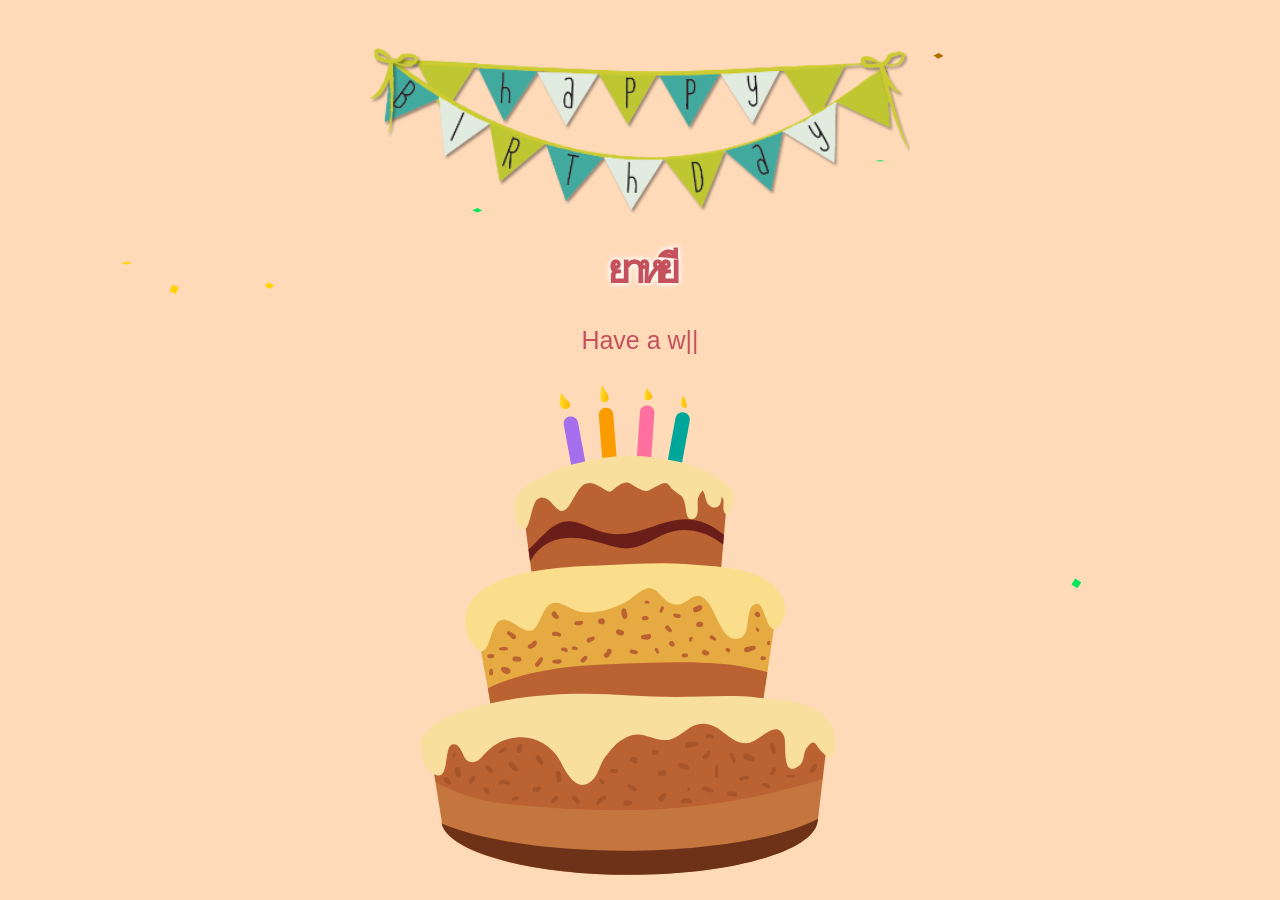
<file: Happy Birthday.html>
<html class="gr__localhost"><head>
<meta http-equiv="content-type" content="text/html; charset=UTF-8">
    <title>Happy Birthday</title>
    <meta charset="utf-8">
    <meta name="viewport" content="width=device-width, initial-scale=1.0">
    
    
<link rel="stylesheet" href="Happy%20Birthday_files/bootstrap.css"><link rel="stylesheet" href="Happy%20Birthday_files/style.css"></head>

<body data-gr-c-s-loaded="true">
    <div>
        <div class="container">
            <div>
                <div class="row">
                    <div class="loader" style="display: none;">
                        <button id="play">Start</button>
                    </div>
                </div>
            </div>
        </div>
    </div>
    <audio class="song" controls="controls" loop="">
        <source src="Happy%20Birthday_files/music.mp3">
        
        Your browser isn't invited for super fun audio time.
    </audio>

    <canvas id="confetti" width="438" height="726"></canvas>
    <div class="container pt-5">
        <div class="row">
            <div class="col-12 col-xl-6 mx-auto">
                <img src="Happy%20Birthday_files/banner.png" alt="">
            </div>
            <div class="col-12  text-center">
                <div id="name" class="area">ยาหยี</div>
            </div>

            <div class="col-12 text-center">
                <div class="type-wrap">
                    <div id="typed-strings" class="typing" style="display: none;">
                        <h2>Happy Birthday <i id="nae">ยาหยี</i></h2>
                        <h2>Have a wonderful day</h2>
                        <h2>Filled with joy and happiness.</h2>
                    </div>
                    <span id="typed" style="white-space:pre;">Happy Birthday <i id="nae">fdsafgfdsfsfdsgf</i></span><span class="typed-cursor">|</span>
                </div>
            </div>

            <div class="col-12 col-xl-6 mx-auto">
                <img src="Happy%20Birthday_files/cake.svg" alt="">
            </div>
        </div>

    </div>
    <img src="Happy%20Birthday_files/Balloon-Border.png" class="balloon-border" style="top: -500px;" width="100%">


<!-- Code injected by live-server -->
<script type="text/javascript">
	// <![CDATA[  <-- For SVG support
	if ('WebSocket' in window) {
		(function () {
			function refreshCSS() {
				var sheets = [].slice.call(document.getElementsByTagName("link"));
				var head = document.getElementsByTagName("head")[0];
				for (var i = 0; i < sheets.length; ++i) {
					var elem = sheets[i];
					var parent = elem.parentElement || head;
					parent.removeChild(elem);
					var rel = elem.rel;
					if (elem.href && typeof rel != "string" || rel.length == 0 || rel.toLowerCase() == "stylesheet") {
						var url = elem.href.replace(/(&|\?)_cacheOverride=\d+/, '');
						elem.href = url + (url.indexOf('?') >= 0 ? '&' : '?') + '_cacheOverride=' + (new Date().valueOf());
					}
					parent.appendChild(elem);
				}
			}
			var protocol = window.location.protocol === 'http:' ? 'ws://' : 'wss://';
			var address = protocol + window.location.host + window.location.pathname + '/ws';
			var socket = new WebSocket(address);
			socket.onmessage = function (msg) {
				if (msg.data == 'reload') window.location.reload();
				else if (msg.data == 'refreshcss') refreshCSS();
			};
			if (sessionStorage && !sessionStorage.getItem('IsThisFirstTime_Log_From_LiveServer')) {
				console.log('Live reload enabled.');
				sessionStorage.setItem('IsThisFirstTime_Log_From_LiveServer', true);
			}
		})();
	}
	else {
		console.error('Upgrade your browser. This Browser is NOT supported WebSocket for Live-Reloading.');
	}
	// ]]>
</script>
<script src="Happy%20Birthday_files/snowflakes.js"></script>
<script src="Happy%20Birthday_files/jquery.js"></script>
<script src="Happy%20Birthday_files/typed.js"></script>
<script src="Happy%20Birthday_files/script.js"></script><style type="text/css" data-typed-js-css="true">
        .typed-cursor{
          opacity: 1;
        }
        .typed-cursor.typed-cursor--blink{
          animation: typedjsBlink 0.7s infinite;
          -webkit-animation: typedjsBlink 0.7s infinite;
                  animation: typedjsBlink 0.7s infinite;
        }
        @keyframes typedjsBlink{
          50% { opacity: 0.0; }
        }
        @-webkit-keyframes typedjsBlink{
          0% { opacity: 1; }
          50% { opacity: 0.0; }
          100% { opacity: 1; }
        }
      </style>
<script>

</script>

</body><span class="gr__tooltip"><span class="gr__tooltip-content"></span><i class="gr__tooltip-logo"></i><span class="gr__triangle"></span></span></html>
</file>
